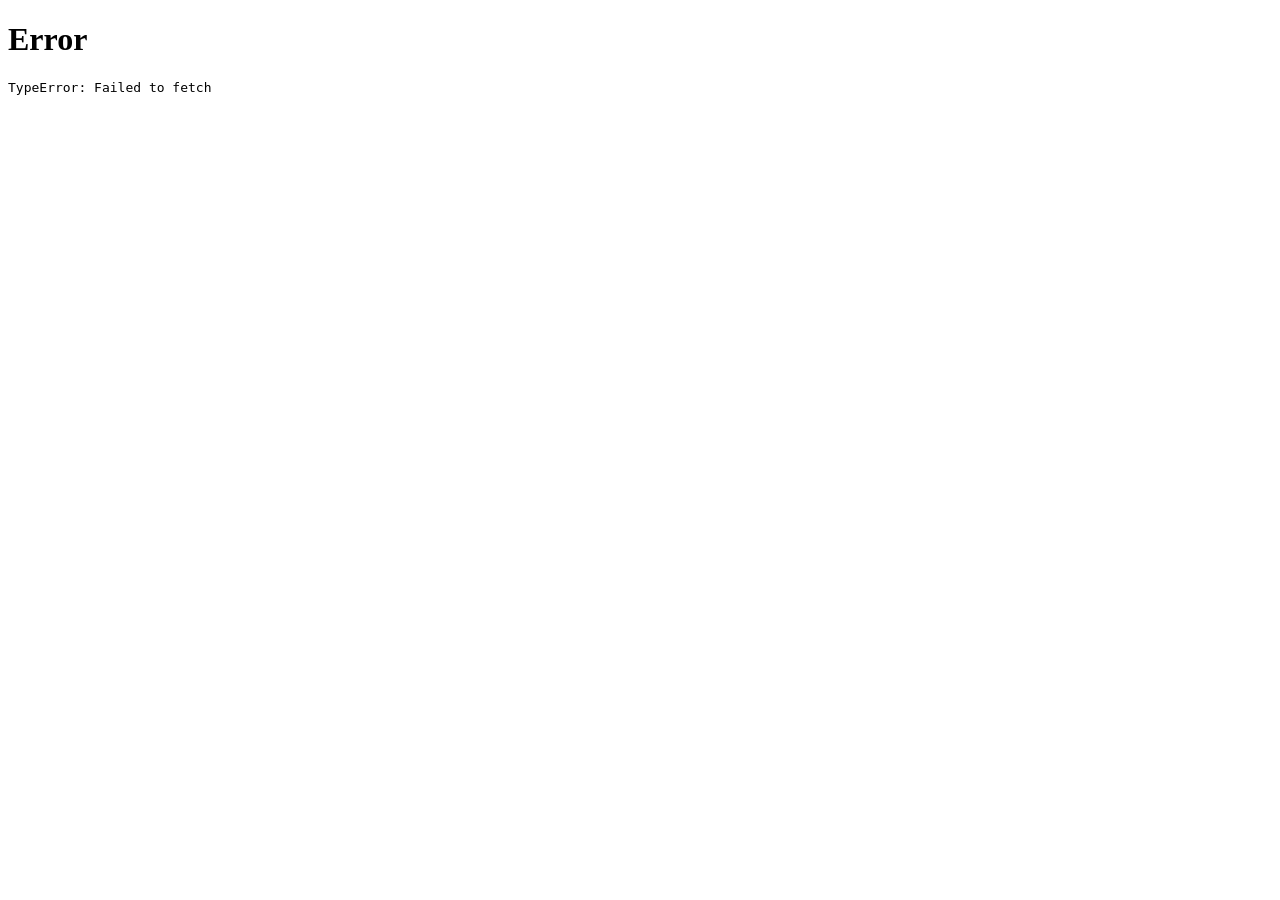
<file: debug.html>
<!DOCTYPE html>
<html>
<body>
<script>
const HABIT_GAS_URL = 'https://script.google.com/macros/s/AKfycbwsawPKIh-cdc3pE_S1eybL0CYimovUhC3N5JEQrojXt4XPOuFJHt4JJvyMnnQROWQR/exec';
const SECURE_ID = '2108';

async function runTest() {
    try {
        const url = `${HABIT_GAS_URL}?userId=${SECURE_ID}&t=${Date.now()}`;
        console.log("Fetching:", url);
        const res = await fetch(url);
        const text = await res.text();
        console.log("Raw Response:", text);
        
        let habits = JSON.parse(text);
        console.log("Parsed habits:", habits);
        console.log("Is Array?", Array.isArray(habits));
        
        document.body.innerHTML = "<h1>Check Console</h1><pre>" + text + "</pre>";
    } catch(e) {
        console.error(e);
        document.body.innerHTML = "<h1>Error</h1><pre>" + e.toString() + "</pre>";
    }
}
runTest();
</script>
</body>
</html>
</file>
